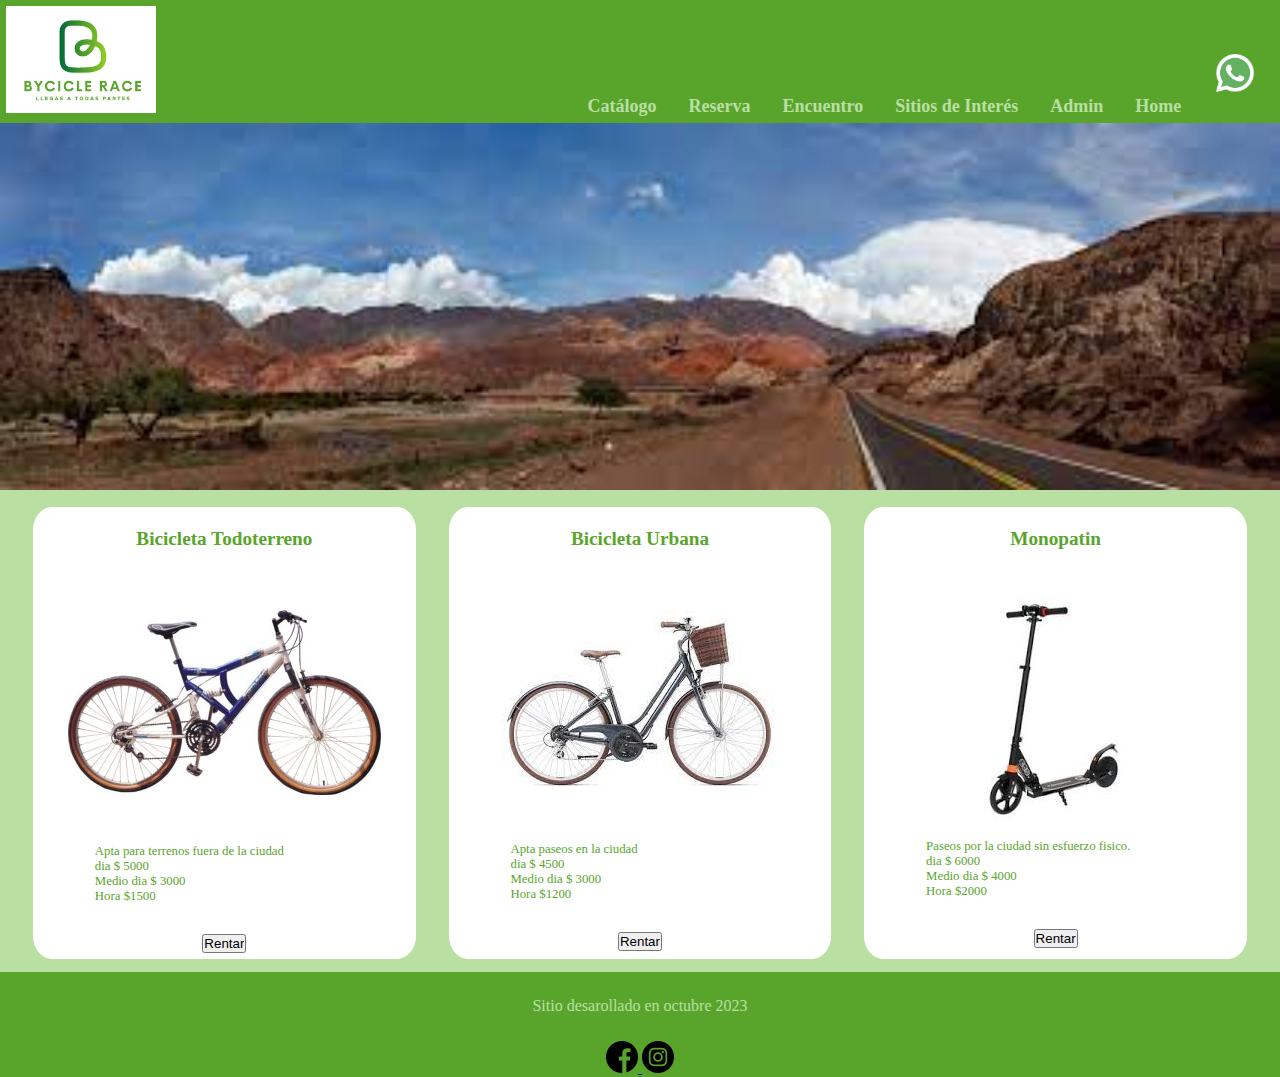
<file: index.html>
<!DOCTYPE html>
<html lang="en">

<head>
    <meta charset="UTF-8">
    <meta name="viewport" content="width=device-width, initial-scale=1.0">
    <title>Inicio</title>
    <link rel="icon" type="image/x-icon" href="./imagenes/logo.png">
    <link rel="stylesheet" href="./css/estilo.css">
    <link rel="stylesheet" href="./fonts/JosefinSans-Italic-VariableFont_wght.ttf">
    <link rel="stylesheet" href="./fonts/JosefinSans-VariableFont_wght.ttf">

</head>

<body>
    <header>
        <div class="header">
            <div>
                <img id=home src="./imagenes/logoSlogan.png" alt="logo">

            </div>

            <a href="https://api.whatsapp.com/send?phone=01141683861">
                <img id="wht" src="./imagenes/whatsapp.png" alt="">
            </a>
            <div class="navlink">
                
               
                <a href="catalogo.html">Catálogo</a>
                <a href="reserva.html">Reserva</a>
                <a href="sucursales.html">Encuentro</a>
                <a href="SitiosInteres.html">Sitios de Interés</a>
                <a href="login.html">Admin</a>
                <a href="index.html">Home</a>

            </div>
        </div>
    </header>


    <main>
        
        
            <div class="imagen">
                <img src="./imagenes/saltaPaisaje01.jpeg" alt="SaltaCapital">
            </div>
        
        <div class="flexContainer">
            <div class="card">
                <br>
                <h2>Bicicleta Todoterreno</h2>
                <br><br><br><br>
                <img src="./imagenes/todoterreno.jpg" alt="Todoterreno">
                <br><br><br><br>
                <div class="detalle">
                    <P>Apta para terrenos fuera de la ciudad</P>
                    <p>dia $ 5000</gitp>
                    <p>Medio dia $ 3000</p>
                    <p>Hora $1500</p>
                </div>
                <br><br>

                <a href="catalogo.html">
                    <input  type="button" value="Rentar">
                </a>

                
            </div>
            <div class="card">
                <br>
                <h2>Bicicleta Urbana</h2>
                <br><br><br><br>
                <img src="./imagenes/ciudad01.jpeg" alt="Ruta">
                <br><br><br><br>
                <div class="detalle">
                    <P>Apta paseos en la ciudad</P>
                    <p>dia $ 4500</p>
                    <p>Medio dia $ 3000</p>
                    <p>Hora $1200</p>
                </div>
                <br><br>
                <a href="catalogo.html">
                    <input  type="button" value="Rentar">
                </a>
            </div>
            <div class="card">
                <br>
                <h2>Monopatin</h2>
                <br><br><br>
                <img src="./imagenes/monopatin02.jpg" alt=""> <br><br>
                <div class="detalle">
                    <P>Paseos por la ciudad sin esfuerzo fisico.</P>
                    <p>dia $ 6000</p>
                    <p>Medio dia $ 4000</p>
                    <p>Hora $2000</p>
                </div>
                <br><br>
                <a href="catalogo.html">
                    <input type="submit" value="Rentar">
                </a>
            </div>
        </div>
        </div>
       
    </main>
    <footer>

        <div class="footer">

            <p> Sitio desarollado en octubre 2023</p>


            <a class="redes" href="https://www.facebook.com/" target="_blank">
                <img src="./imagenes/facebook.png" alt="Facebook">
            </a>
            <a class="redes" href="https://www.instagram.com/" target="_blank">
                <img src="./imagenes/instagram.png" alt="instagram">
            </a>

        </div>
    </footer>
</body>

</html>
</file>
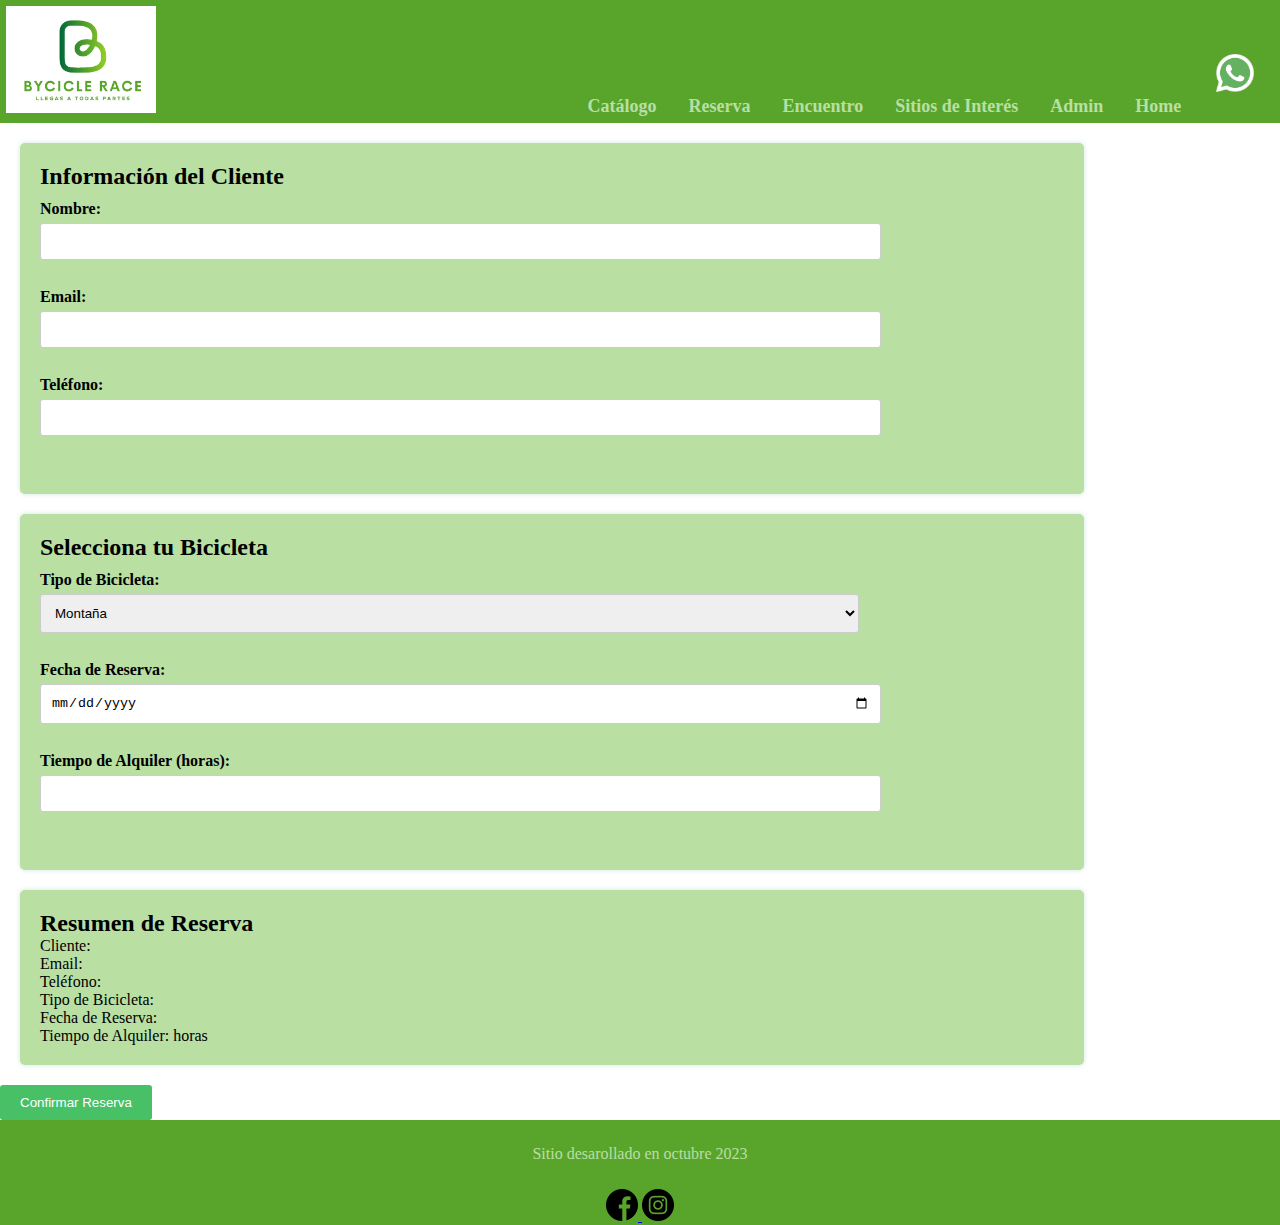
<file: reserva.html>
<!DOCTYPE html>
<html>
<head>
    <meta charset="UTF-8">
    
    <link rel="icon" type="image/x-icon" href="./imagenes/logo.png">
    <link rel="stylesheet" href="./css/estilo.css">
    <link rel="stylesheet" href="./fonts/JosefinSans-Italic-VariableFont_wght.ttf">
    <link rel="stylesheet" href="./fonts/JosefinSans-VariableFont_wght.ttf">
    <title>Reserva de Bicicletas</title>
    
</head>
<body>
    <div class="header">
        <div>
            <img id=home src="./imagenes/logoSlogan.png" alt="logo">

        </div>
     
            <a href="https://api.whatsapp.com/send?phone=01141683861">
            <img id="wht" src="./imagenes/whatsapp.png" alt="">
        </a>
      <div class = "navlink">
        
        <a href="catalogo.html">Catálogo</a>
        <a href="reserva.html">Reserva</a>
        <a href="sucursales.html">Encuentro</a>
        <a href="SitiosInteres.html">Sitios de Interés</a>
        <a href="login.html">Admin</a>
        <a href="index.html">Home</a> 
        </div>
    </div>
</header>
    
    <section>
        <h2>Información del Cliente</h2>
        <form>
            <label for="nombre">Nombre:</label>
            <input type="text" id="nombre" name="nombre" required><br><br>
            
            <label for="email">Email:</label>
            <input type="email" id="email" name="email" required><br><br>
            
            <label for="telefono">Teléfono:</label>
            <input type="tel" id="telefono" name="telefono" required><br><br>
        </form>
    </section>
    
    <section>
        <h2>Selecciona tu Bicicleta</h2>
        <form>
            <label for="tipo">Tipo de Bicicleta:</label>
            <select id="tipo" name="tipo">
                <option value="montaña">Montaña</option>
                <option value="ciudad">Ciudad</option>
        
            </select><br><br>
            
            <label for="fecha">Fecha de Reserva:</label>
            <input type="date" id="fecha" name="fecha" required><br><br>
            
            <label for="tiempo">Tiempo de Alquiler (horas):</label>
            <input type="number" id="tiempo" name="tiempo" required><br><br>
        </form>
    </section>
    
    <section>
        <h2>Resumen de Reserva</h2>
        <p>Cliente: <span id="resumen-nombre"></span></p>
        <p>Email: <span id="resumen-email"></span></p>
        <p>Teléfono: <span id="resumen-telefono"></span></p>
        <p>Tipo de Bicicleta: <span id="resumen-tipo"></span></p>
        <p>Fecha de Reserva: <span id="resumen-fecha"></span></p>
        <p>Tiempo de Alquiler: <span id="resumen-tiempo"></span> horas</p>
    </section>
    
    <button type="button" onclick="confirmarReserva()">Confirmar Reserva</button>
    
    <script>
        function confirmarReserva() {
            var nombre = document.getElementById("nombre").value;
            var email = document.getElementById("email").value;
            var telefono = document.getElementById("telefono").value;
            var tipo = document.getElementById("tipo").value;
            var fecha = document.getElementById("fecha").value;
            var tiempo = document.getElementById("tiempo").value;
            
            document.getElementById("resumen-nombre").textContent = nombre;
            document.getElementById("resumen-email").textContent = email;
            document.getElementById("resumen-telefono").textContent = telefono;
            document.getElementById("resumen-tipo").textContent = tipo;
            document.getElementById("resumen-fecha").textContent = fecha;
            document.getElementById("resumen-tiempo").textContent = tiempo;
        }
    </script>
        <footer>

            <div class="footer">
    
                <p> Sitio desarollado en octubre 2023</p>
    
    
                <a class="redes" href="https://www.facebook.com/" target="_blank">
                    <img src="./imagenes/facebook.png" alt="Facebook">
                </a>
                <a class="redes" href="https://www.instagram.com/" target="_blank">
                    <img src="./imagenes/instagram.png" alt="instagram">
                </a>
    
            </div>
        </footer>
</body>
</html>
</file>
<file: css/estilo.css>
* {
     margin: 0;
     padding: 0;
 }

 .header {
     background-color: rgb(89, 165, 44);
     padding: 0.5%;
     display: flex;
     flex-direction: row;
     flex-wrap: wrap;
    justify-content: space-between;
     /*separa el logo y los link hacia los extremos horizontales*/
     align-items: end;
 }

 #home {
     /*logo izq superior*/
     width: 150px;
 }

 #wht {
     width: 3%;
     position: fixed;
     top: 6%;
     right: 2%;
 }

 .navlink  {
    
     width: 700px;
 }

 .navlink2{

    width: 200px;
 }

 .navlink > a  {
    /* links de header*/
    color: rgb(185, 223, 163);
    text-decoration: none;
    margin: 1%;
    padding: 1%;
    border: 1%;
    font-size:large;
    font-weight: bold;
   }


   .navlink2 > a  {
    /* links de header*/
    color: rgb(185, 223, 163);
    text-decoration: none;
    margin: 1%;
    padding: 1%;
    border: 1%;
    font-size:large;
    font-weight: bold;
   }
   @media screen and (max-width: 600px) {
    .navlink > a {

        width: 100%;
        display: block;
        justify-content: center;

    }
}

 .navlink > a:hover {
     color: #222c1d;     
 }

 .imagen {
     background-color: #b9dfa3;
 }

 .imagen>img {
    width: 100%;
}

 .flexContainer {
     display: flex;
     flex-wrap: wrap;
     flex-direction: row;
     background-color: #b9dfa3;
     justify-content: space-evenly;
     padding: 0.5%;
     border: 0.5%;
 }

 .card {
     background-color: white;
     margin: 0.5%;
     padding: 0.5%;
     text-align: center;
     font-size: 80%;
     border-radius: 5%;
     width: 370px;
    
 }

 

 .flexContainer h2 {
     color: #59A52C;

 }

 .detalle {
     text-align: left;
     margin-left: 15%;
 }

 .detalle>p {
     color: #59A52C;
 }

 .footer {
     background-color: #59A52C;
     color: #b9dfa3;
     display: flexbox;
     width: 100%;
     text-align: center;
 }

 .footer>p {
     padding: 2%;
     border: 1%;
 }

 .redes>img {
     width: 2rem;

 }

 /* Inicio estilos de reserva*/

 
section {
    background-color:#b9dfa3;
    margin: 20px;
    padding: 20px;
    border-radius: 5px;
    box-shadow: 0 0 5px rgba(19, 129, 105, 0.2);
    width: 80%;
    
}

/* Estilos para formularios */
form {
    margin: 10px 0;
    width: 80%;
}

label {
    display: block;
    margin-bottom: 5px;
    font-weight: bold;
}

input[type="text"],
input[type="email"],
input[type="tel"],
select,
input[type="date"],
input[type="number"] {
    width: 100%;
    padding: 10px;
    margin-bottom: 10px;
    border: 1px solid #ccc;
    border-radius: 3px;
}

/* Estilos para el botón de confirmación */
button {
    background-color: #48c066;
    color: #fff;
    padding: 10px 20px;
    border: none;
    border-radius: 3px;
    cursor: pointer;
}

button:hover {
    background-color: #48c004;
}

/* Estilos para el resumen de reserva */
#resumen-nombre,
#resumen-email,
#resumen-telefono,
#resumen-tipo,
#resumen-fecha,
#resumen-tiempo {
    font-weight: bold;
}

/*fin estilos de reserva*/
</file>
